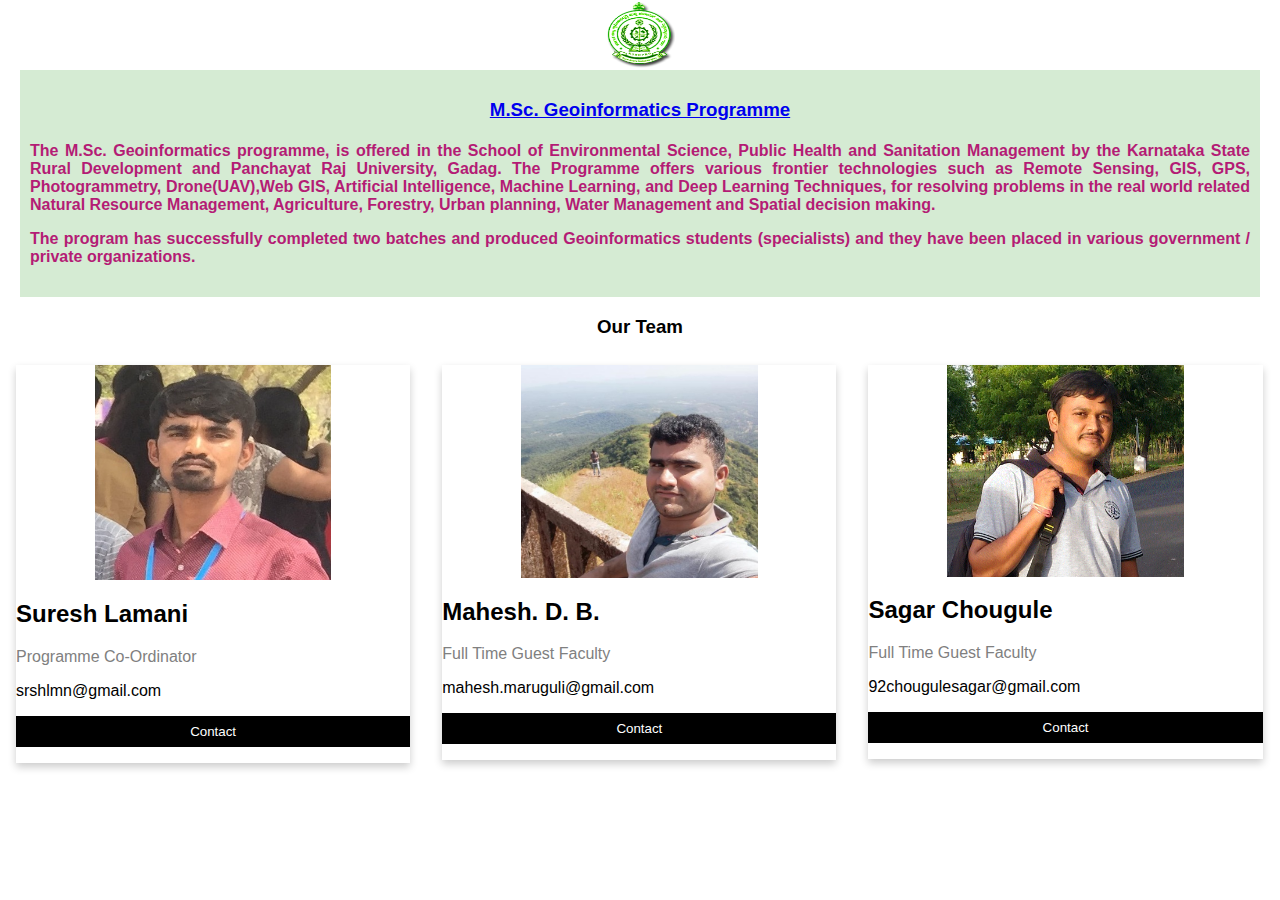
<file: git.io/About-Us.html>
<!DOCTYPE html>
<html>
<head>
<meta name="viewport" content="width=device-width, initial-scale=1">
<style>
body {
  font-family: Arial, Helvetica, sans-serif;
  margin: 0;
}

html {
  box-sizing: border-box;
}

*, *:before, *:after {
  box-sizing: inherit;
}

.column {
  float: left;
  width: 33.3%;
  margin-bottom: 16px;
  padding: 0 8px;
}

.card {
  box-shadow: 0 4px 8px 0 rgba(0, 0, 0, 0.2);
  margin: 8px;
}
/*
.about-section {
  padding: 50px;
  text-align: center;
  background-color: #474e5d;
  color: white;
}
*/
.container {
  padding: 50 50px;
}

.container::after, .row::after {
  content: "";
  clear: both;
  display: table;
}

.title {
  color: grey;
}

.button {
  border: none;
  outline: 0;
  display: inline-block;
  padding: 8px;
  color: white;
  background-color: #000;
  text-align: center;
  cursor: pointer;
  width: 100%;
}

.button:hover {
  background-color: #555;
}

@media screen and (max-width: 650px) {
  .column {
    width: 100%;
    display: block;
  }
}
img {
  display: block;
  margin-left: auto;
  margin-right: auto;
}
.about-section {
  padding: 10px;
  background-color: #d5ebd3;
 
  margin-left: 20px;
  margin-right: 20px;
  font-family: Arial, Helvetica, sans-serif;
}


  
</style>
</head>
<body>
  <a class="navbar-brand" href="https://ksrdpru.ac.in/"><img src="./Main Page/logo.png" alt="Paris" width="70" height="70"></a>
  

<div class="about-section">
  <h3 style="text-align: center; color:rgb(138, 23, 122);"> <a href="index.html" >M.Sc. Geoinformatics Programme</a></h3>
 <h4 style="text-align: justify; color:rgb(180, 28, 117);"> <p >The M.Sc. Geoinformatics programme, is offered in the School of Environmental Science, Public Health and Sanitation Management by the Karnataka State Rural Development and Panchayat Raj University, Gadag. 
    The Programme offers various frontier technologies such as Remote Sensing, GIS, GPS, Photogrammetry, Drone(UAV),Web GIS, Artificial Intelligence,
    Machine Learning, and Deep Learning Techniques, for resolving problems in the real world related Natural Resource Management, Agriculture, Forestry, Urban planning, Water Management and Spatial decision making. </p>
    <p >The program has successfully completed two batches and produced Geoinformatics students (specialists) and they have been placed in various government / private organizations.</p>
  </h4>
  </div>



<h3 style="text-align:center">Our Team</h3>
<div class="row">
  <div class="column">
    <div class="card">
      <img src="./Other Pages/Suresh.JPG" alt="Jane" style="width:60%">
      <div class="container">
        <h2>Suresh Lamani</h2>
        <p class="title">Programme Co-Ordinator </p>
        <!--<p>Some text that describes me lorem ipsum ipsum lorem.</p>-->
        <p>srshlmn@gmail.com</p>
        <p><button class="button">Contact</button></p>
      </div>
    </div>
  </div>

  <div class="column">
    <div class="card">
      <img src="./Other Pages/Mahesh.jfif" alt="Mike" style="width:60%">
      <div class="container">
        <h2>Mahesh. D. B.</h2>
        <p class="title">Full Time Guest Faculty</p>
       <!--<p>Some text that describes me lorem ipsum ipsum lorem.</p>-->
        <p>mahesh.maruguli@gmail.com</p>
        <p><button class="button">Contact</button></p>
      </div>
    </div>
  </div>
  
  <div class="column">
    <div class="card">
      <img src="./Other Pages/sagar.gif" alt="John" style="width:60%">
      <div class="container">
        <h2>Sagar Chougule</h2>
        <p class="title"> Full Time Guest Faculty</p>
        <!--<p>Some text that describes me lorem ipsum ipsum lorem.</p>-->
        <p>92chougulesagar@gmail.com</p>
        <p><button class="button">Contact</button></p>
      </div>
    </div>
  </div>
</div>

</body>
</html>
</file>
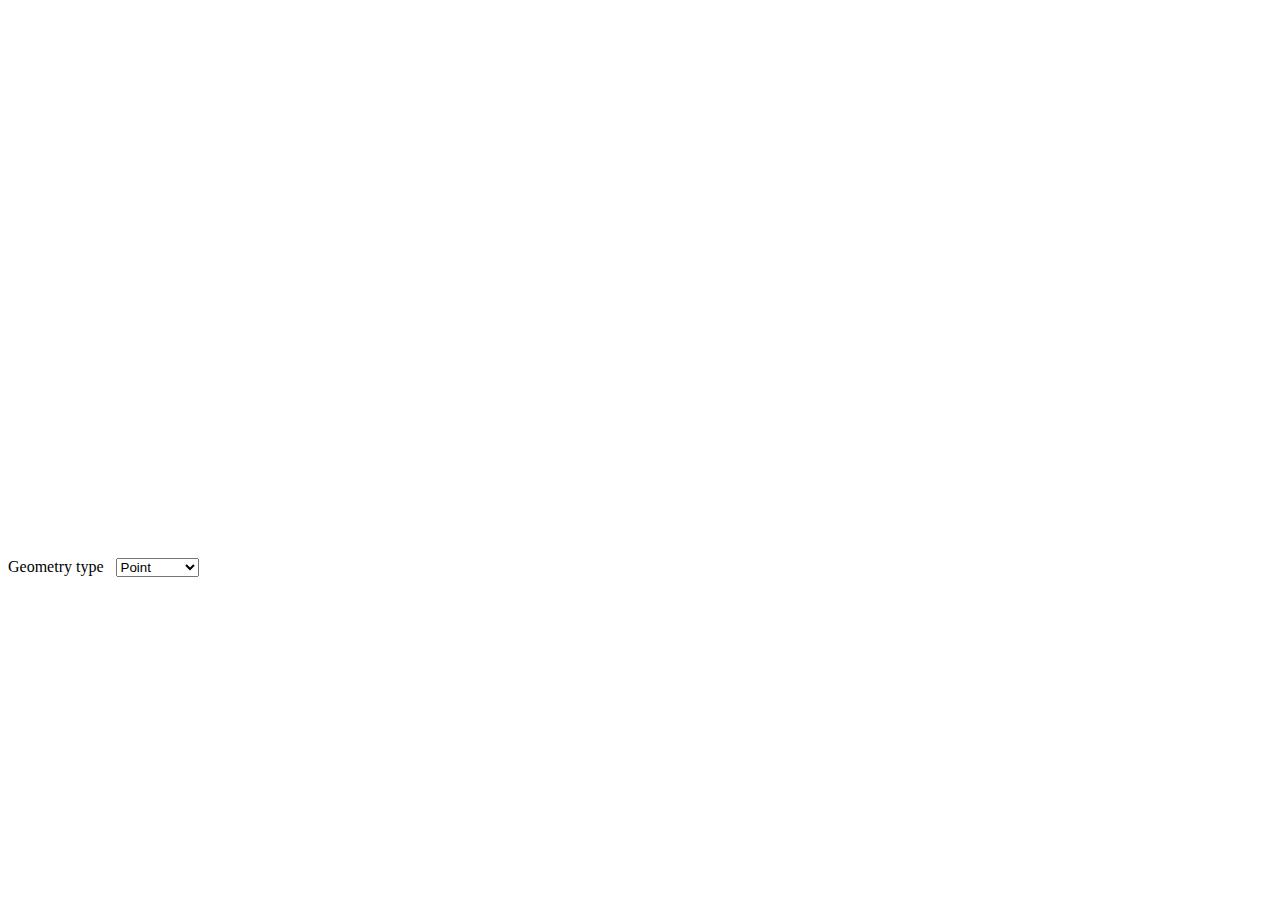
<file: git.io/Draw A Map.html>
<!DOCTYPE html>
<html>
  <head>
    <title>Draw Features</title>
    <link rel="stylesheet" href="https://openlayers.org/en/v4.6.5/css/ol.css" type="text/css">
    <!-- The line below is only needed for old environments like Internet Explorer and Android 4.x -->
    <script src="https://cdn.polyfill.io/v2/polyfill.min.js?features=requestAnimationFrame,Element.prototype.classList,URL"></script>
    <script src="https://openlayers.org/en/v4.6.5/build/ol.js"></script>
  </head>
  <style>
    .map{
      width:100%;
      height:550px;
  }
  </style>
  <body>
    <div id="map" class="map"></div>
    <form class="form-inline">
      <label>Geometry type &nbsp;</label>
      <select id="type">
        <option value="Point">Point</option>
        <option value="LineString">LineString</option>
        <option value="Polygon">Polygon</option>
        <option value="Circle">Circle</option>
        <option value="None">None</option>
      </select>
    </form>
    <script>
      var raster = new ol.layer.Tile({
        source: new ol.source.OSM()
      });

      var source = new ol.source.Vector({wrapX: false});

      var vector = new ol.layer.Vector({
        source: source
      });

      var map = new ol.Map({
        layers: [raster, vector],
        target: 'map',
        view: new ol.View({
          center: [8416550.523830514, 1732083.762021614],
          zoom: 15.3
        })
      });

      var typeSelect = document.getElementById('type');

      var draw; // global so we can remove it later
      function addInteraction() {
        var value = typeSelect.value;
        if (value !== 'None') {
          draw = new ol.interaction.Draw({
            source: source,
            type: typeSelect.value
          });
          map.addInteraction(draw);
        }
      }


      /**
       * Handle change event.
       */
      typeSelect.onchange = function() {
        map.removeInteraction(draw);
        addInteraction();
      };

      addInteraction();
    </script>
  </body>
</html>
</file>
